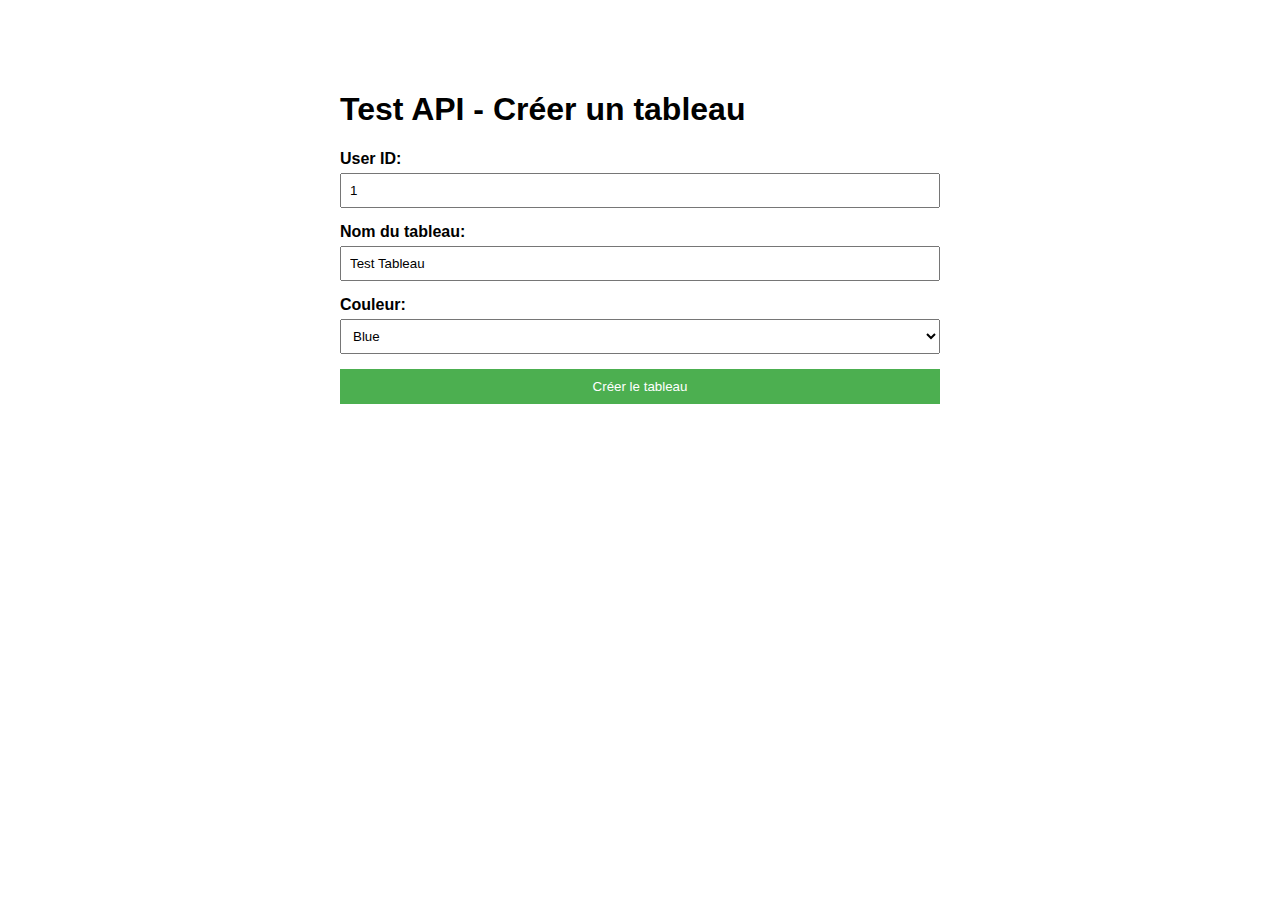
<file: api/test_board_create.html>
<!DOCTYPE html>
<html lang="fr">
<head>
    <meta charset="UTF-8">
    <meta name="viewport" content="width=device-width, initial-scale=1.0">
    <title>Test API - Créer un tableau</title>
    <style>
        body {
            font-family: Arial, sans-serif;
            max-width: 600px;
            margin: 50px auto;
            padding: 20px;
        }
        .form-group {
            margin-bottom: 15px;
        }
        label {
            display: block;
            margin-bottom: 5px;
            font-weight: bold;
        }
        input, select {
            width: 100%;
            padding: 8px;
            box-sizing: border-box;
        }
        button {
            background-color: #4CAF50;
            color: white;
            padding: 10px 20px;
            border: none;
            cursor: pointer;
            width: 100%;
        }
        button:hover {
            background-color: #45a049;
        }
        .result {
            margin-top: 20px;
            padding: 15px;
            border-radius: 5px;
        }
        .success {
            background-color: #d4edda;
            border: 1px solid #c3e6cb;
            color: #155724;
        }
        .error {
            background-color: #f8d7da;
            border: 1px solid #f5c6cb;
            color: #721c24;
        }
        pre {
            background-color: #f5f5f5;
            padding: 10px;
            border-radius: 5px;
            overflow-x: auto;
        }
    </style>
</head>
<body>
    <h1>Test API - Créer un tableau</h1>
    
    <form id="testForm">
        <div class="form-group">
            <label for="userId">User ID:</label>
            <input type="number" id="userId" name="userId" value="1" required>
        </div>
        
        <div class="form-group">
            <label for="boardName">Nom du tableau:</label>
            <input type="text" id="boardName" name="boardName" value="Test Tableau" required>
        </div>
        
        <div class="form-group">
            <label for="boardColor">Couleur:</label>
            <select id="boardColor" name="boardColor">
                <option value="blue">Blue</option>
                <option value="purple">Purple</option>
                <option value="green">Green</option>
                <option value="yellow">Yellow</option>
                <option value="red">Red</option>
                <option value="pink">Pink</option>
            </select>
        </div>
        
        <button type="submit">Créer le tableau</button>
    </form>
    
    <div id="result"></div>
    
    <script>
        document.getElementById('testForm').addEventListener('submit', async function(e) {
            e.preventDefault();
            
            const userId = document.getElementById('userId').value;
            const boardName = document.getElementById('boardName').value;
            const boardColor = document.getElementById('boardColor').value;
            const resultDiv = document.getElementById('result');
            
            resultDiv.innerHTML = '<p>Envoi en cours...</p>';
            
            try {
                const response = await fetch('../api/boards.php', {
                    method: 'POST',
                    headers: {
                        'Content-Type': 'application/json',
                    },
                    body: JSON.stringify({
                        user_id: parseInt(userId),
                        name: boardName,
                        color: boardColor
                    })
                });
                
                const result = await response.json();
                
                if (result.success) {
                    resultDiv.className = 'result success';
                    resultDiv.innerHTML = `
                        <h3>✅ Succès!</h3>
                        <p><strong>Message:</strong> ${result.message}</p>
                        <p><strong>Données:</strong></p>
                        <pre>${JSON.stringify(result.data, null, 2)}</pre>
                    `;
                } else {
                    resultDiv.className = 'result error';
                    resultDiv.innerHTML = `
                        <h3>❌ Erreur</h3>
                        <p><strong>Message:</strong> ${result.message}</p>
                    `;
                }
            } catch (error) {
                resultDiv.className = 'result error';
                resultDiv.innerHTML = `
                    <h3>❌ Erreur réseau</h3>
                    <p><strong>Erreur:</strong> ${error.message}</p>
                `;
            }
        });
    </script>
</body>
</html>
</file>
